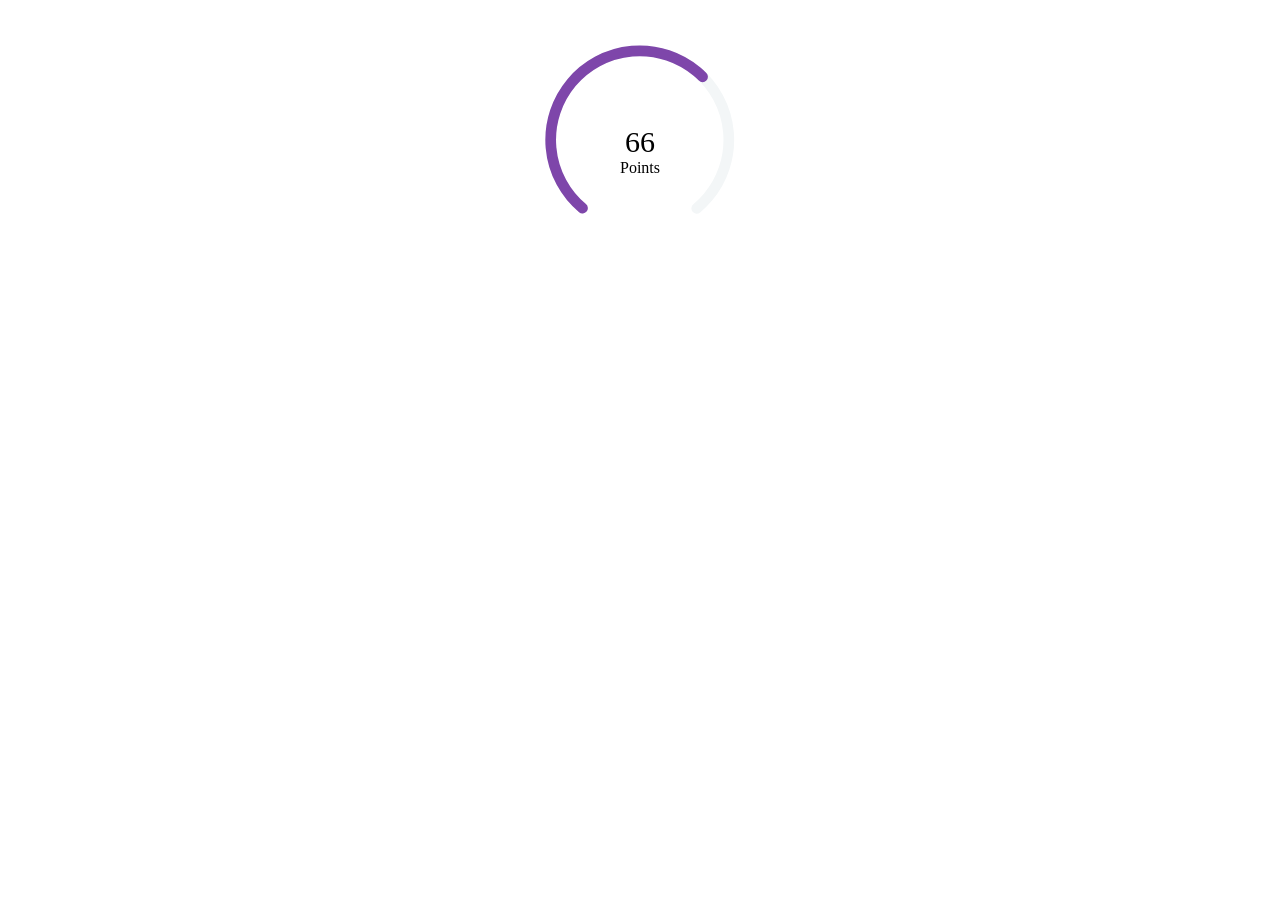
<file: demos/4.svg.html>
<!DOCTYPE html>
<html lang="en">
<head>
  <meta charset="UTF-8">
  <title>svg实现完整/不完整圆环进度条</title>
  <!--
  svg属性参考文档：https://developer.mozilla.org/zh-CN/docs/Web/SVG/Tutorial/Fills_and_Strokes
  fill：设置对象内部的颜色；
  stroke：设置绘制对象的线条的颜色；
  stroke-width：设置绘制对象的线条的宽度；
  stroke-linecap：设置绘制对象的线条终点的形状：
    butt用直边结束线段，它是常规做法，线段边界90度垂直于描边的方向、贯穿它的终点；
    square和butt的效果差不多，但是会稍微超出实际路径的范围，超出的大小由stroke-width控制；
    round表示边框的终点是圆角，圆角的半径也是由stroke-width控制的。
  stroke-linejoin：控制连接处的样式：
    miter是默认值，表示用方形画笔在连接处形成尖角，
    round表示用圆角连接，实现平滑效果。
    bevel连接处会形成一个斜接。
  stroke-dasharray：指定短划线和缺口的长度，如果提供了奇数个值，则这个值的数列重复一次，从而变成偶数个值
  stroke-dashoffset：指定短划线距起点的长度
  部分svg属性可以用样式设置
  -->
  <style>
    .circle-progress-bar {
      width: 190px;
      height: 190px;
      margin: 45px auto;
    }
    .circle-progress-bar-text {
      text-align: center;
      margin-top: -60%;
    }
    .circle-progress-bar-point {
      font-size: 30px;
    }
    .circle-svg {
      transform: translateX(109px) rotate(-230deg) translateY(-109px);
    }
    .circle-svg-bottom,
    .circle-svg-top {
      stroke-dasharray: 471.23889803846896; /*圆环周长*/
      transition: stroke-dashoffset 1200ms cubic-bezier(.99, .01, .62, .94);
    }
    .circle-svg-bottom {
      stroke-dashoffset: 105; /*缺口弧长*/
    }
    .circle-svg-top {
      stroke-dashoffset: 471.23889803846896; /*圆环周长*/
    }
  </style>
</head>
<body>
<div class="circle-progress-bar">
  <svg width="100%" height="100%" viewBox="0 0 160 160">
    <g class="circle-svg">
      <circle class="circle-svg-bottom" r="75" cy="80" cx="80" fill="none" stroke-width="9" stroke="#F3F6F7" stroke-linejoin="round" stroke-linecap="round" />
      <circle class="circle-svg-top" r="75" cy="80" cx="80" fill="none" stroke-width="9" stroke="#7E46AA" stroke-linejoin="round" stroke-linecap="round" id="progressCircle" />
    </g>
  </svg>
  <div class="circle-progress-bar-text">
    <div class="circle-progress-bar-point" id="progressVal">0</div>
    <div>Points</div>
  </div>
</div>
<script>
  window.onload = function () {
    var point = 66,        // 当前进度
      radius = 75,         // 圆环半径
      limitProgress = 100, // 总额进度
      missingCircle = 105; // 缺口弧长
    var calcDashOffset = function () {
      if (point > limitProgress) {
        return missingCircle;   // 若当前进度超过总额进度，则显示缺口弧长
      } else {
        var circumference = Math.PI * (2 * radius);   // 圆环周长
        return circumference - (point / limitProgress) * (circumference - missingCircle);   // 计算当前进度占总额进度的弧长
      }
    };
    var createCSS = function () {
      document.getElementById('progressCircle').style.strokeDashoffset = calcDashOffset();
    };
    var updateText = function () {
      document.getElementById('progressVal').innerText = point;
    };
    setTimeout(function () {
      createCSS();
      updateText();
    }, 300);
  }
</script>
</body>
</html>
</file>
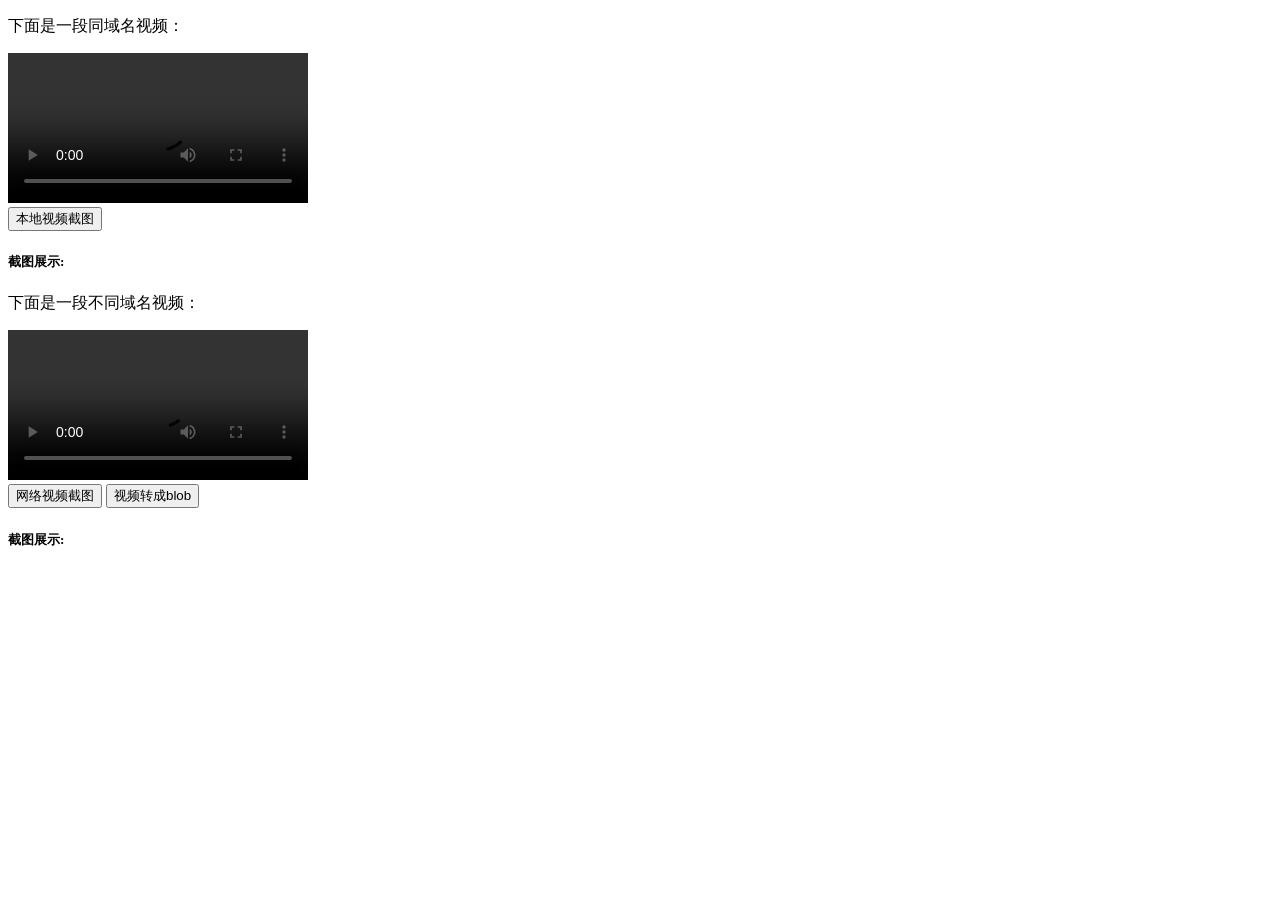
<file: demos/canvas-视频截图.html>
<!doctype html>
<html lang="en">

<head>
  <meta charset="UTF-8">
  <meta name="viewport"
    content="width=device-width, user-scalable=no, initial-scale=1.0, maximum-scale=1.0, minimum-scale=1.0">
  <meta http-equiv="X-UA-Compatible" content="ie=edge">
  <title>Canvas 视频截图</title>
</head>

<body>
  <!--
  不同域会报错：
  Uncaught DOMException: Failed to execute 'toDataURL' on 'HTMLCanvasElement': Tainted canvases may not be exported.
  网上提供的以下方法，试了无效(猜测需要服务器做允许跨域请求的处理)
  img.setAttribute("crossOrigin", 'anonymous');
  -->
  <p>下面是一段同域名视频：</p>
  <video id="video1" controls="controls" src="../1.mp4"></video>
  <div>
    <button onclick="capture1()">本地视频截图</button>
  </div>
  <h5>截图展示: </h5>
  <div id="output1"></div>

  <p>下面是一段不同域名视频：</p>
  <video id="video2" controls="controls" src="https://chimee.org/vod/1.mp4"></video>
  <div>
    <button onclick="capture2()">网络视频截图</button>
    <button onclick="changeBlob()">视频转成blob</button>
  </div>
  <h5>截图展示: </h5>
  <div id="output2"></div>

  <script>
    var captureImage = function (video, outputElem) {
      var scale = 0.5;
      var img = document.createElement("img");
      var canvas = document.createElement("canvas");
      canvas.width = video.videoWidth * scale;
      canvas.height = video.videoHeight * scale;
      canvas.getContext('2d').drawImage(video, 0, 0, canvas.width, canvas.height);
      img.src = canvas.toDataURL();
      outputElem.prepend(img);
    };
    var capture1 = function () {
      var video1 = document.getElementById("video1");
      var outputElem1 = document.getElementById("output1");
      captureImage(video1, outputElem1);
    }
    var capture2 = function () {
      var video2 = document.getElementById("video2");
      var outputElem2 = document.getElementById("output2");
      captureImage(video2, outputElem2);
    }

    var changeBlob = function () {
      ajax('https://chimee.org/vod/1.mp4', function (res) {
        const src = URL.createObjectURL(res);
        video2.src = src;
      })
    }

    function ajax(url, cb) {
      const xhr = new XMLHttpRequest();
      xhr.open("get", url);
      xhr.responseType = "blob"; // "text"-字符串 "blob"-Blob对象 "arraybuffer"-ArrayBuffer对象
      xhr.onload = function () {
        cb(xhr.response);
      };
      xhr.send();
    }
  </script>
</body>

</html>
</file>
